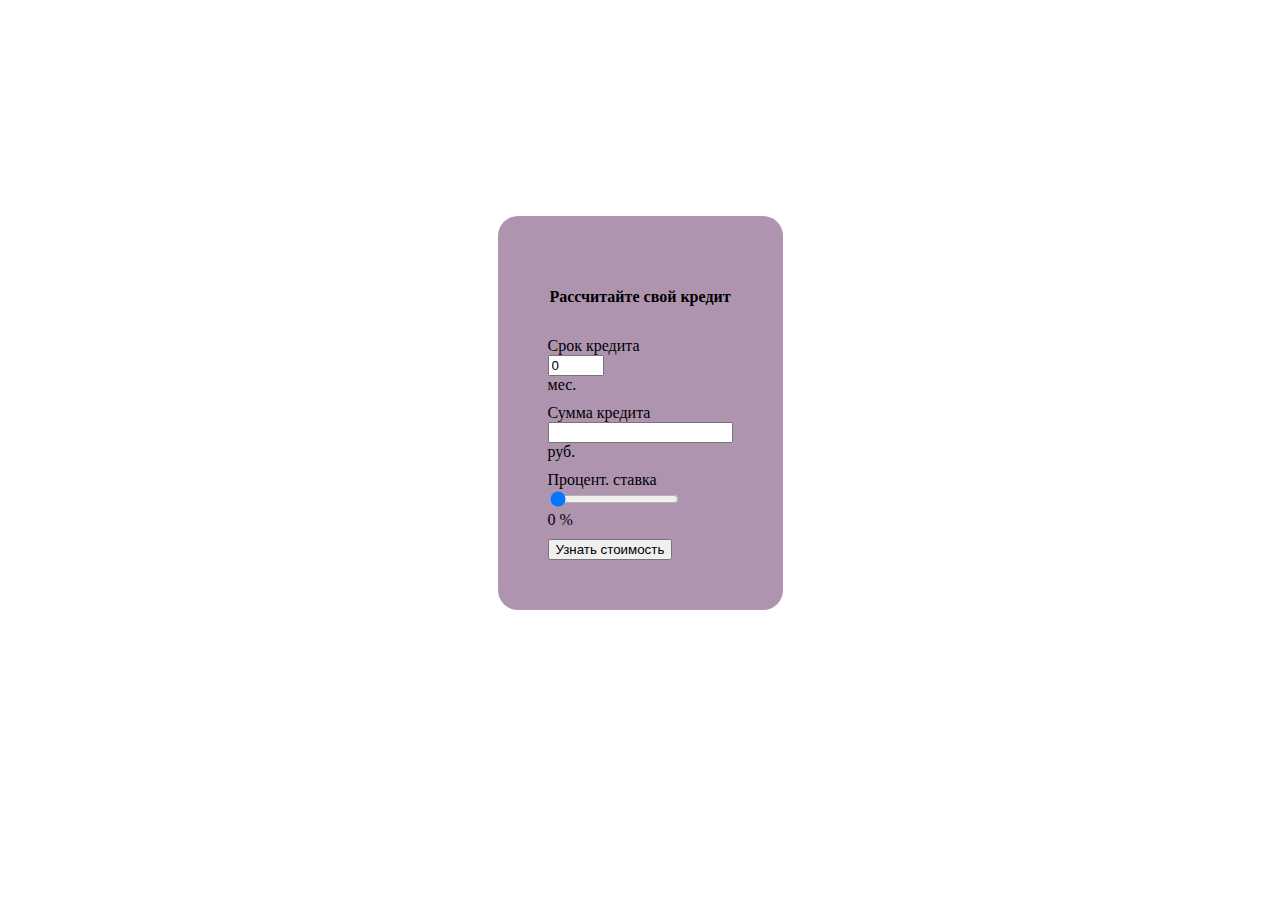
<file: calc/calc.html>
<!DOCTYPE html>
<html lang="en">

<head>
  <meta charset="UTF-8">
  <meta http-equiv="X-UA-Compatible" content="IE=edge">
  <meta name="viewport" content="width=device-width, initial-scale=1.0">
  <link rel="stylesheet" href="https://cdn.jsdelivr.net/npm/bootstrap@5.1.3/dist/css/bootstrap.min.css"
    integrity="sha384-1BmE4kWBq78iYhFldvKuhfTAU6auU8tT94WrHftjDbrCEXSU1oBoqyl2QvZ6jIW3" crossorigin="anonymous">
  <script src="https://code.jquery.com/jquery-3.6.0.js" crossorigin="anonymous"></script>
  <link rel="stylesheet" href="style.css">
  <title>Кредитный калькулятор</title>
</head>

<body>
  <div class="container">
    <form class="calcul" action="index.html" method="post">
      <h4>Рассчитайте свой кредит</h4>
      <div class="block">
        <div class="row">
          <div class="col-4">
            <label class="name" for="Time">Срок кредита</label>
          </div>

          <div class="col-6">
            <input type="number" name="" id="Time" value="0" min="0" max="60">
          </div>

          <div class="col-2">
            <label class="point" for="Time">мес.</label>
          </div>

        </div>
      </div>

      <div class="block">
        <div class="row">
          <div class="col-4">
            <label class="name" for="sum">Сумма кредита</label>
          </div>

          <div class="col-6">
            <input type="number" name="" id="sum" min="0" value="">
          </div>

          <div class="col-2">
            <label class="point" for="sum">руб.</label>
          </div>
        </div>
      </div>
      <div class="block">
        <div class="row">
          <div class="col-4">
            <label class="name" for="percent">Процент. ставка</label>
          </div>

          <div class="col-6">
            <input type="range" name="" id="percent" value="0" min="0" max="15">
          </div>

          <div class="col-2">
            <label class="num" for="percent">0</label>
            <label class="point" for="percent">%</label>
          </div>
        </div>
      </div>

      <div class="block">
        <button style="text-align: center;" type="button" onclick="Sum();" class="btn btn-success">Узнать
          стоимость</button>
      </div>

      <div id="block_end">
        <br>
        <span style="text-align: center;" id="end"></span>
      </div>
    </form>

    <script type="text/javascript">
      $(document).on('input change', $("#percent"), function () {
        $(".num").html($("#percent").val());
      });
    </script>

    <script type="text/javascript">
      function Sum() {
        var summa = document.getElementById('sum').value;
        var percent = document.getElementById('percent').value;
        var month = document.getElementById('Time').value;
        var month_percent = percent / (1200);
        var down = 1 - Math.pow(1 + month_percent, month - month * 2);
        var end = summa * (month_percent / down);
        document.getElementById('block_end').style.display = "block";
        document.getElementById('end').innerHTML = "Ежемесячный платёж : " + Math.round(end) + " рублей";
      }
    </script>
  </div>
</body>

</html>
</file>
<file: calc/style.css>
.container {
  height: 90vh;
  display: flex;
  justify-content: center;
  align-items: center;
}
.calcul {
  background-color: #af94b0;
  padding: 50px;
  border-radius: 20px;
}
h4 {
  text-align: center;
}
.block {
  padding-top: 10px;
}
#block_end {
  display: none;
}
</file>
